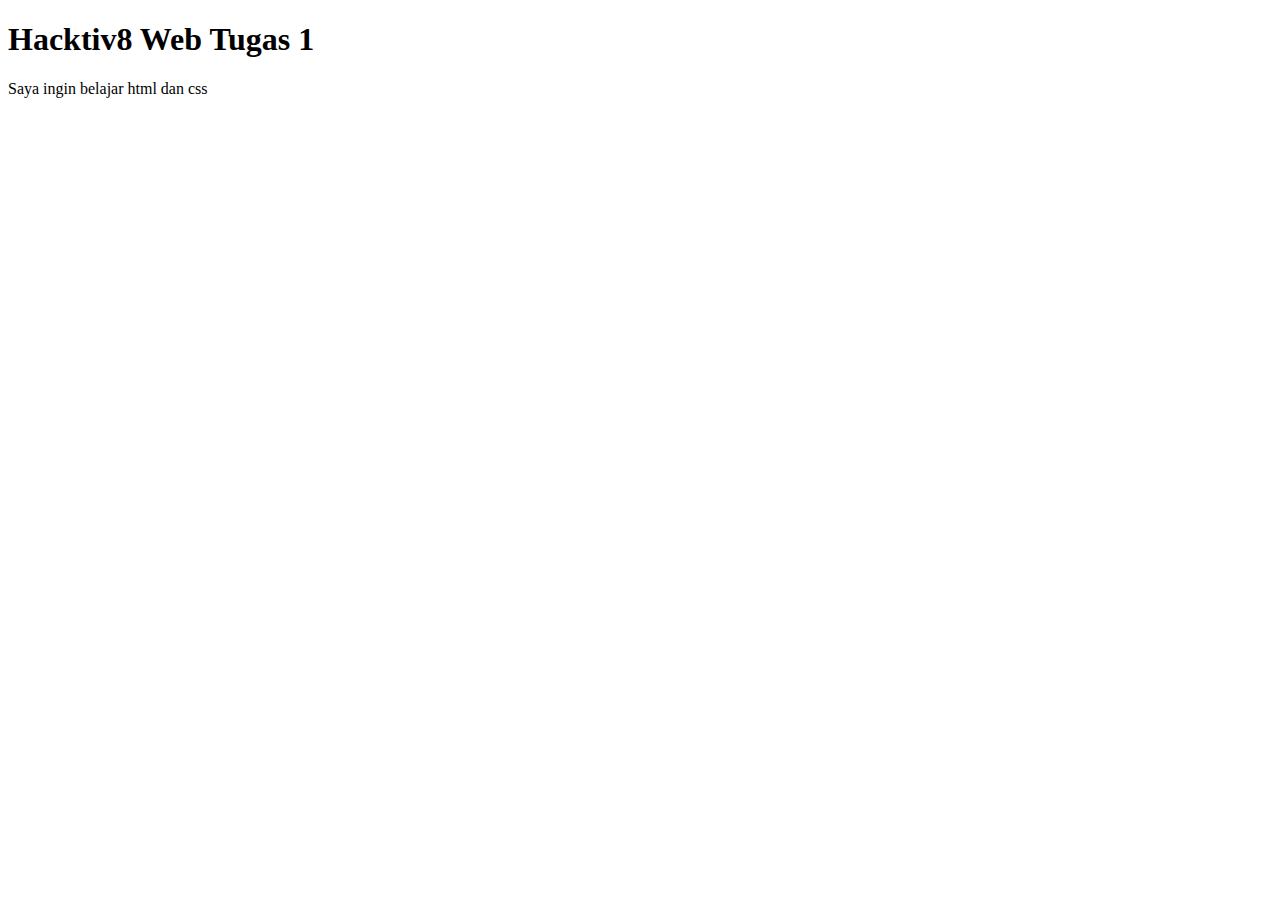
<file: Sesi-01/belajar_web/index.html>
<!DOCTYPE html>
<html lang="en">
<head>
    <meta charset="UTF-8">
    <meta name="viewport" content="width=device-width, initial-scale=1.0">
    <title>Tugas 1 - M Rafi Ilham</title>
</head>
<body>
    <h1>Hacktiv8 Web Tugas 1</h1>
    <p>Saya ingin belajar html dan css</p>
</body>
</html>
</file>
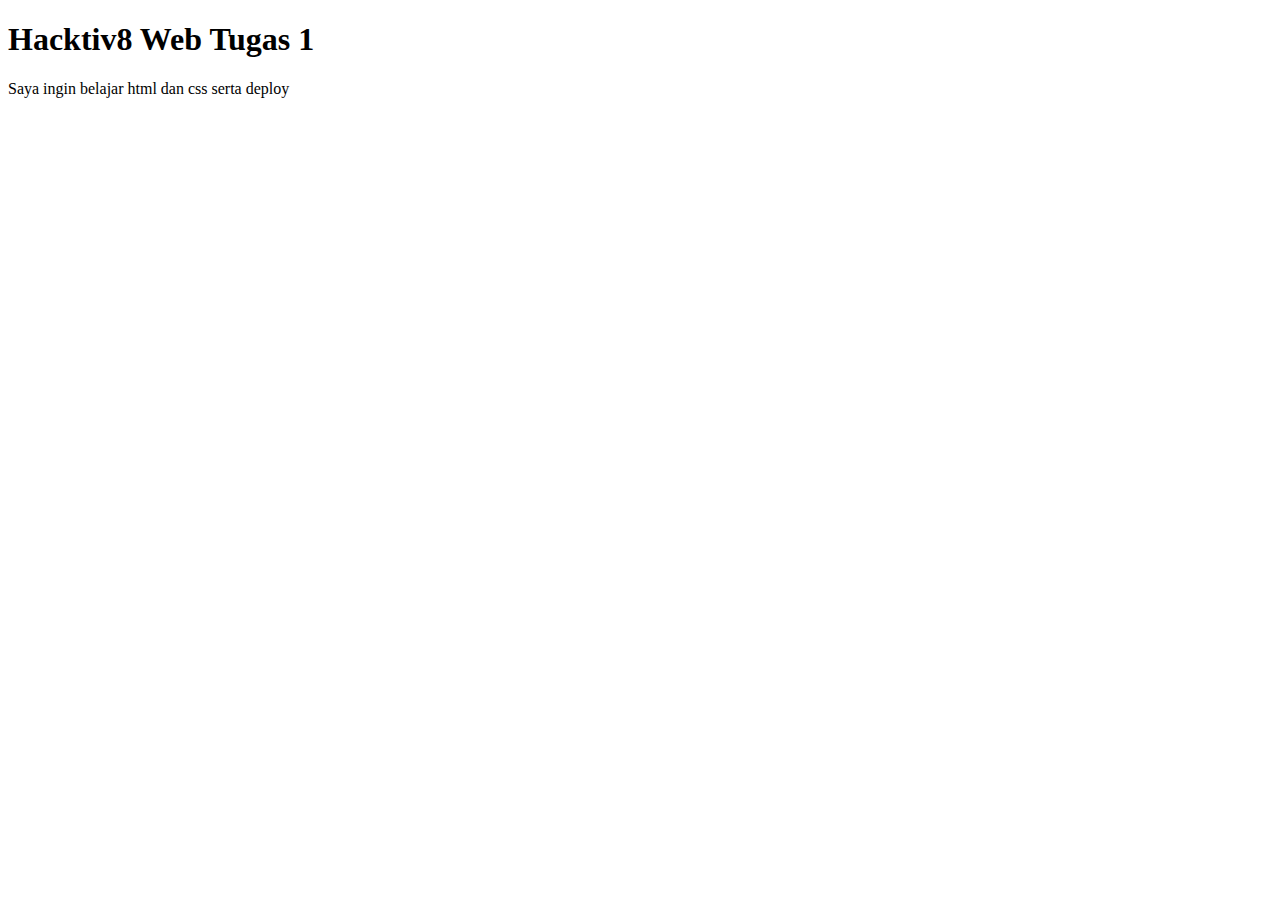
<file: Sesi-01/belajar_web/tugas1.html>
<!DOCTYPE html>
<html lang="en">
<head>
    <meta charset="UTF-8">
    <meta name="viewport" content="width=device-width, initial-scale=1.0">
    <title>M Rafi Ilham</title>
</head>
<body>
    <h1>Hacktiv8 Web Tugas 1</h1>
    <p>Saya ingin belajar html dan css serta deploy</p>
</body>
</html>
</file>
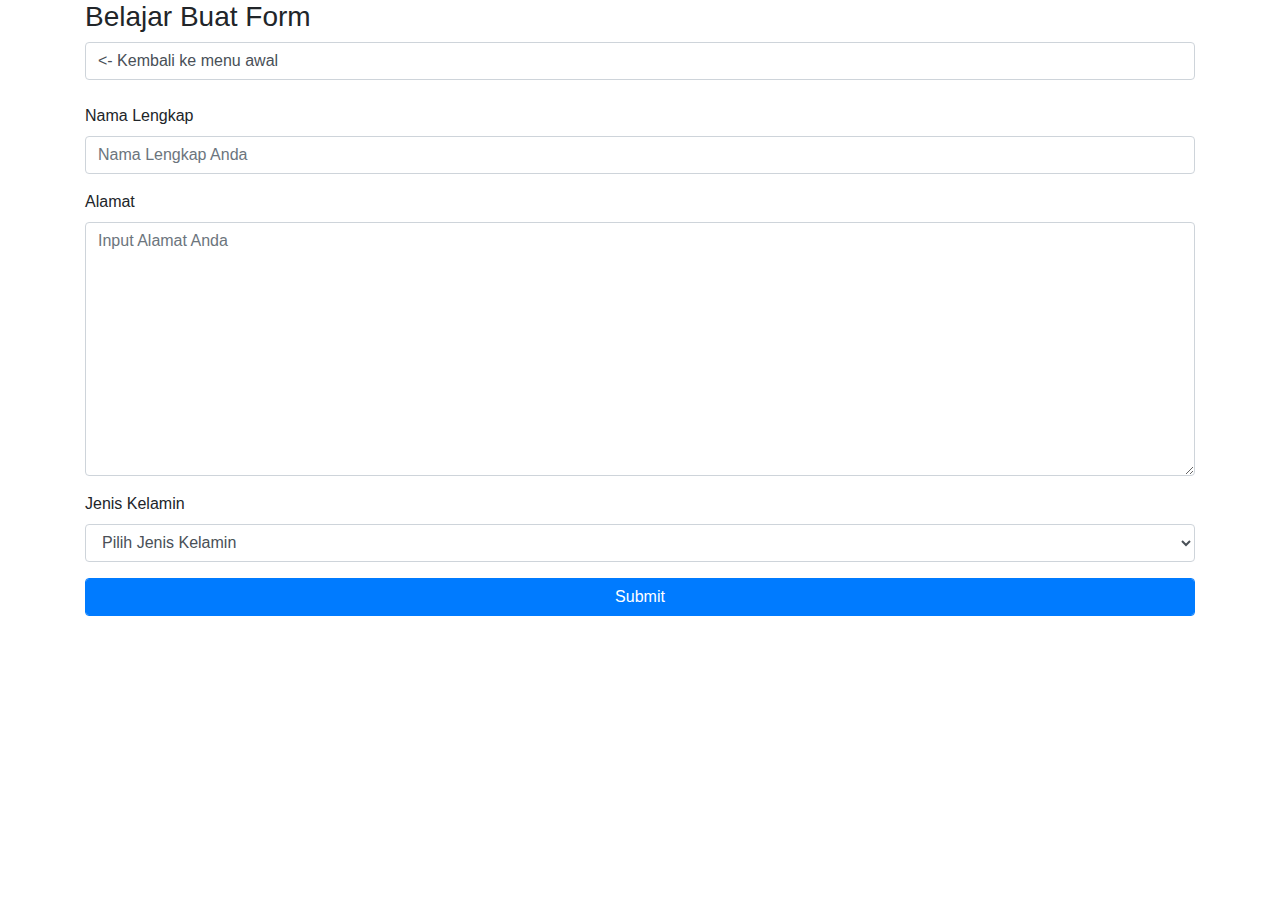
<file: Sesi-02/belajarWeb/index_form.html>
<!DOCTYPE html>
<html lang="en">
  <head>
    <meta charset="UTF-8" />
    <meta name="viewport" content="width=device-width, initial-scale=1.0" />
    <title>Belajar Buat Form</title>

    <!-- style -->
    <link
      rel="stylesheet"
      href="https://cdn.jsdelivr.net/npm/bootstrap@4.0.0/dist/css/bootstrap.min.css"
      integrity="sha384-Gn5384xqQ1aoWXA+058RXPxPg6fy4IWvTNh0E263XmFcJlSAwiGgFAW/dAiS6JXm"
      crossorigin="anonymous"
    />
  </head>
  <body class="container">
    <h3>Belajar Buat Form</h3>
    <a href="index_welcome.html" class="form-control"
      ><- Kembali ke menu awal</a
    >
    <br />
    <!-- parent form -->
    <form action="" id="sent_data">
      <!-- child -->
      <div class="form-group">
        <label for="nama_lengkap">Nama Lengkap</label>
        <input
          class="form-control"
          type="text"
          name="nama_lengkap"
          id="nama_lengkap"
          placeholder="Nama Lengkap Anda"
          required
        />
      </div>
      <div class="form-group">
        <label for="alamat">Alamat</label>
        <textarea
          class="form-control"
          name="alamat"
          id="alamat"
          cols="30"
          rows="10"
          placeholder="Input Alamat Anda"
          required

        ></textarea>
      </div>
      <div class="form-group">
        <label for="jenis_kelamin">Jenis Kelamin</label>
        <select name="jenis_kelamin" id="jenis_kelamin" class="form-control" required>
          <option value="" disabled selected>Pilih Jenis Kelamin</option>
          <option value="laki-laki">Laki-laki</option>
          <option value="perempuan">Perempuan</option>
        </select>
      </div>
      <button type="submit" class="form-control btn btn-primary">Submit</button>
    </form>

    <script
      src="https://code.jquery.com/jquery-3.2.1.slim.min.js"
      integrity="sha384-KJ3o2DKtIkvYIK3UENzmM7KCkRr/rE9/Qpg6aAZGJwFDMVNA/GpGFF93hXpG5KkN"
      crossorigin="anonymous"
    ></script>
    <script
      src="https://cdn.jsdelivr.net/npm/popper.js@1.12.9/dist/umd/popper.min.js"
      integrity="sha384-ApNbgh9B+Y1QKtv3Rn7W3mgPxhU9K/ScQsAP7hUibX39j7fakFPskvXusvfa0b4Q"
      crossorigin="anonymous"
    ></script>
    <script
      src="https://cdn.jsdelivr.net/npm/bootstrap@4.0.0/dist/js/bootstrap.min.js"
      integrity="sha384-JZR6Spejh4U02d8jOt6vLEHfe/JQGiRRSQQxSfFWpi1MquVdAyjUar5+76PVCmYl"
      crossorigin="anonymous"
    ></script>
  </body>
</html>
</file>
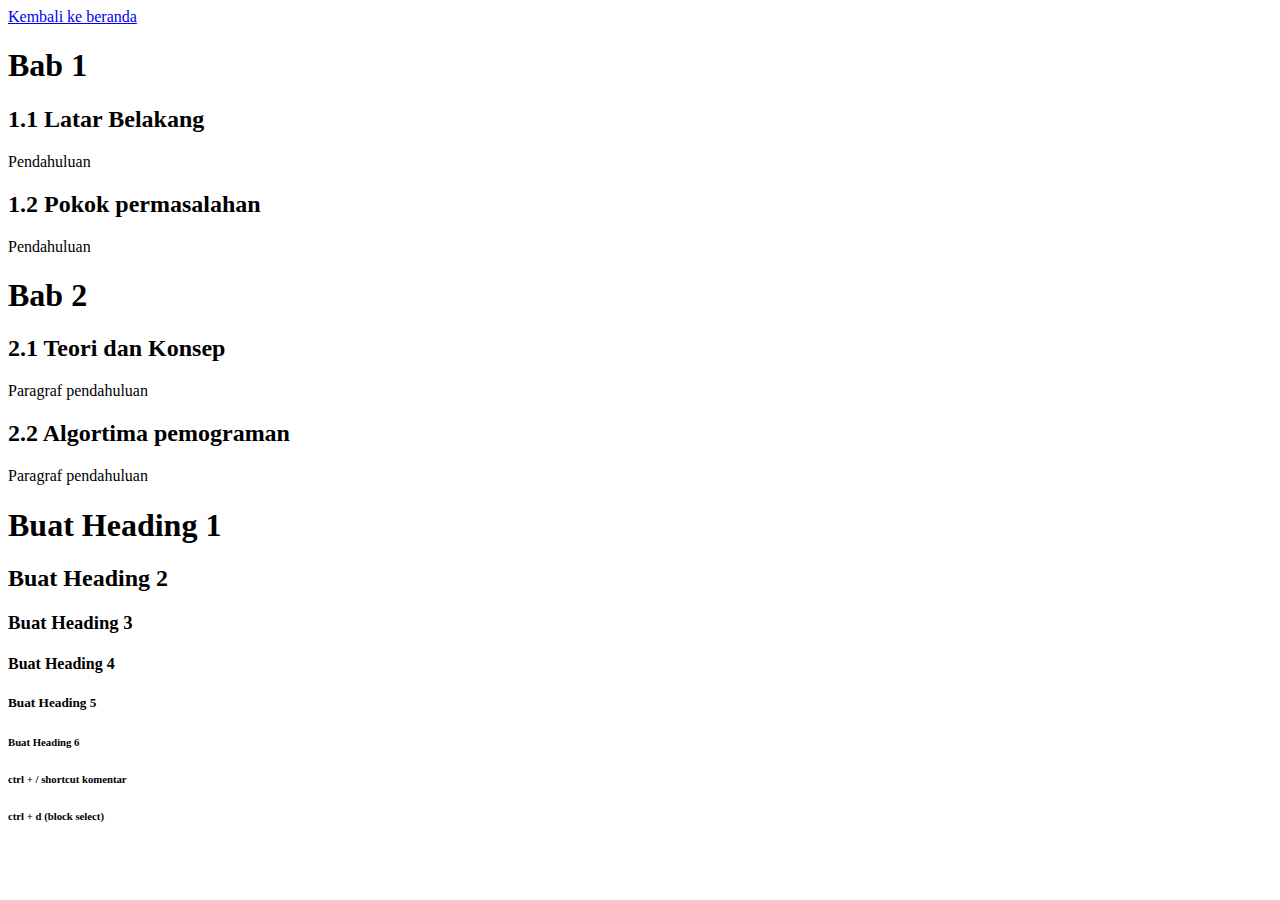
<file: Sesi-02/belajarWeb/index_heading.html>
<!DOCTYPE html>
<html lang="en">
  <head>
    <meta charset="UTF-8" />
    <meta name="viewport" content="width=device-width, initial-scale=1.0" />
    <title>Heading</title>
  </head>
  <body>
    <a href="index_welcome.html">Kembali ke beranda</a>
    <br />
    <h1>Bab 1</h1>
    <h2>1.1 Latar Belakang</h2>
    <p>Pendahuluan</p>

    <h2>1.2 Pokok permasalahan</h2>
    <p>Pendahuluan</p>

    <h1>Bab 2</h1>
    <h2>2.1 Teori dan Konsep</h2>
    <p>Paragraf pendahuluan</p>

    <h2>2.2 Algortima pemograman</h2>
    <p>Paragraf pendahuluan</p>

    <h1>Buat Heading 1</h1>
    <h2>Buat Heading 2</h2>
    <h3>Buat Heading 3</h3>
    <h4>Buat Heading 4</h4>
    <h5>Buat Heading 5</h5>
    <h6>Buat Heading 6</h6>
    <h6>ctrl + / shortcut komentar</h6>
    <h6>ctrl + d (block select)</h6>
  </body>
</html>
</file>
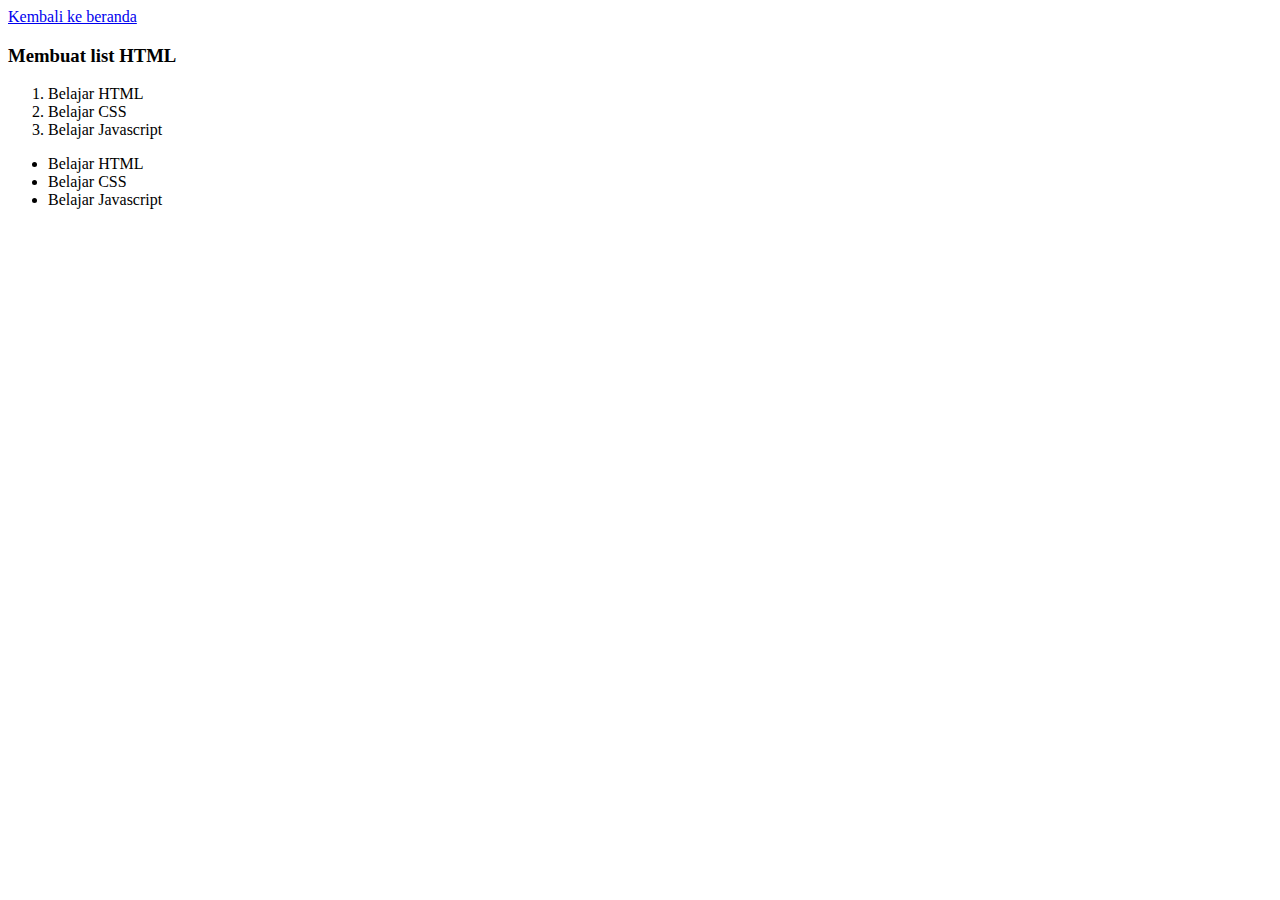
<file: Sesi-02/belajarWeb/index_list.html>
<!DOCTYPE html>
<html lang="en">
<head>
    <meta charset="UTF-8">
    <meta name="viewport" content="width=device-width, initial-scale=1.0">
    <title>List</title>
</head>
<body>
    <a href="index_welcome.html">Kembali ke beranda</a>
    <h3>Membuat list HTML</h3>
    <ol> 
        <li>Belajar HTML</li>
        <li>Belajar CSS</li>
        <li>Belajar Javascript</li>
      </ol>
      <!-- ul (un ordered list) -->
      
      <ul>
        <li>Belajar HTML</li>
        <li>Belajar CSS</li>
        <li>Belajar Javascript</li>
      </ul>
</body>
</html>
</file>
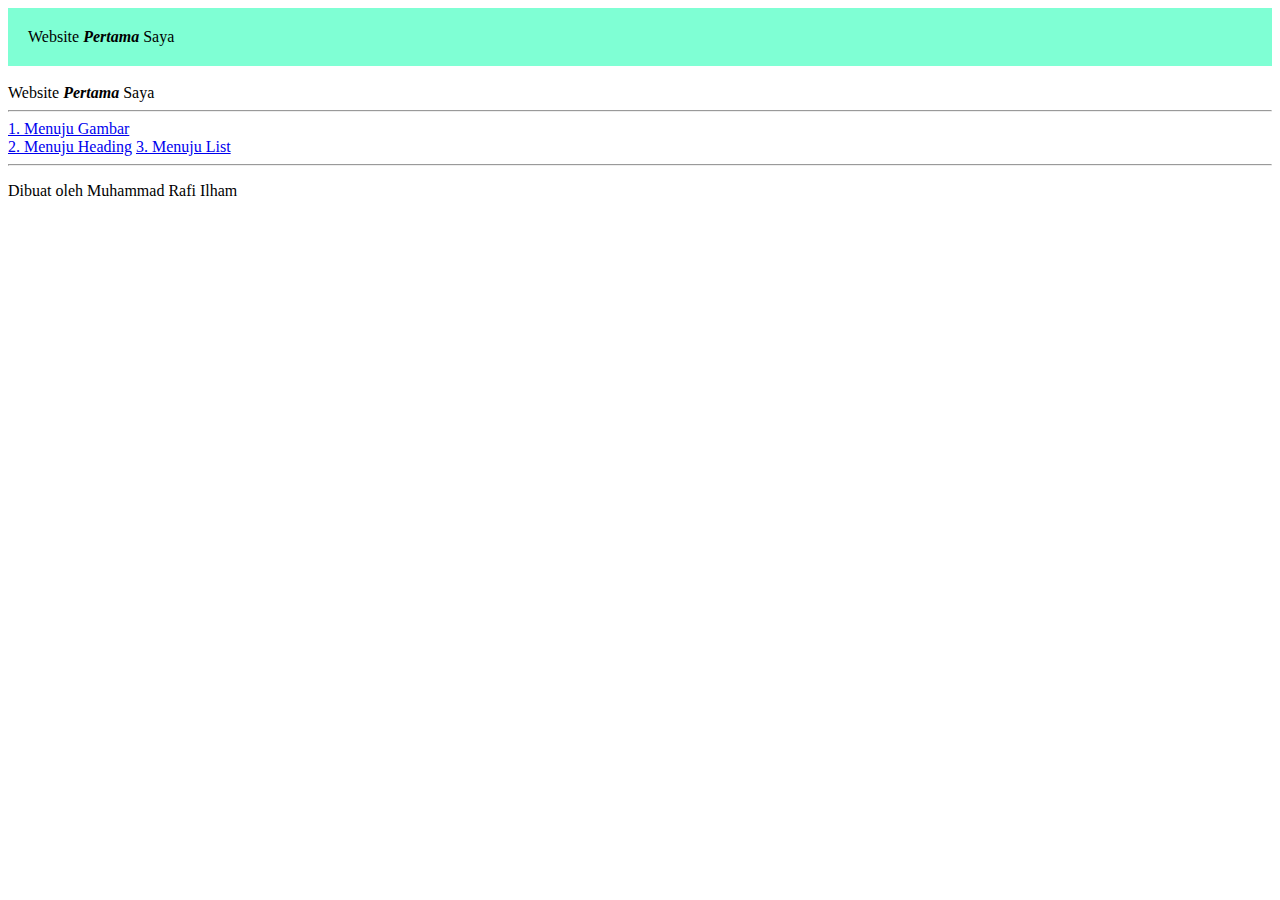
<file: Sesi-02/belajarWeb/index_welcome.html>
<!DOCTYPE html>
<html lang="en">
  <head>
    <meta charset="UTF-8" />
    <meta name="viewport" content="width=device-width, initial-scale=1.0" />
    <title>Membuat HTML</title>
  </head>
  <body>
    <div style="background-color: aquamarine; padding: 20px">
      Website <strong><em>Pertama</em></strong> Saya
    </div>

    <br />
    Website <b><i> Pertama</i></b> Saya
    <br />
    <hr />
    <a href="index_gambar.html">1. Menuju Gambar</a>
    <br />
    <a href="index_heading.html">2. Menuju Heading</a>
    <a href="index_heading.html">3. Menuju List</a>
    <br/>
    <hr />

    <p>Dibuat oleh Muhammad Rafi Ilham</p>
  </body>
</html>
</file>
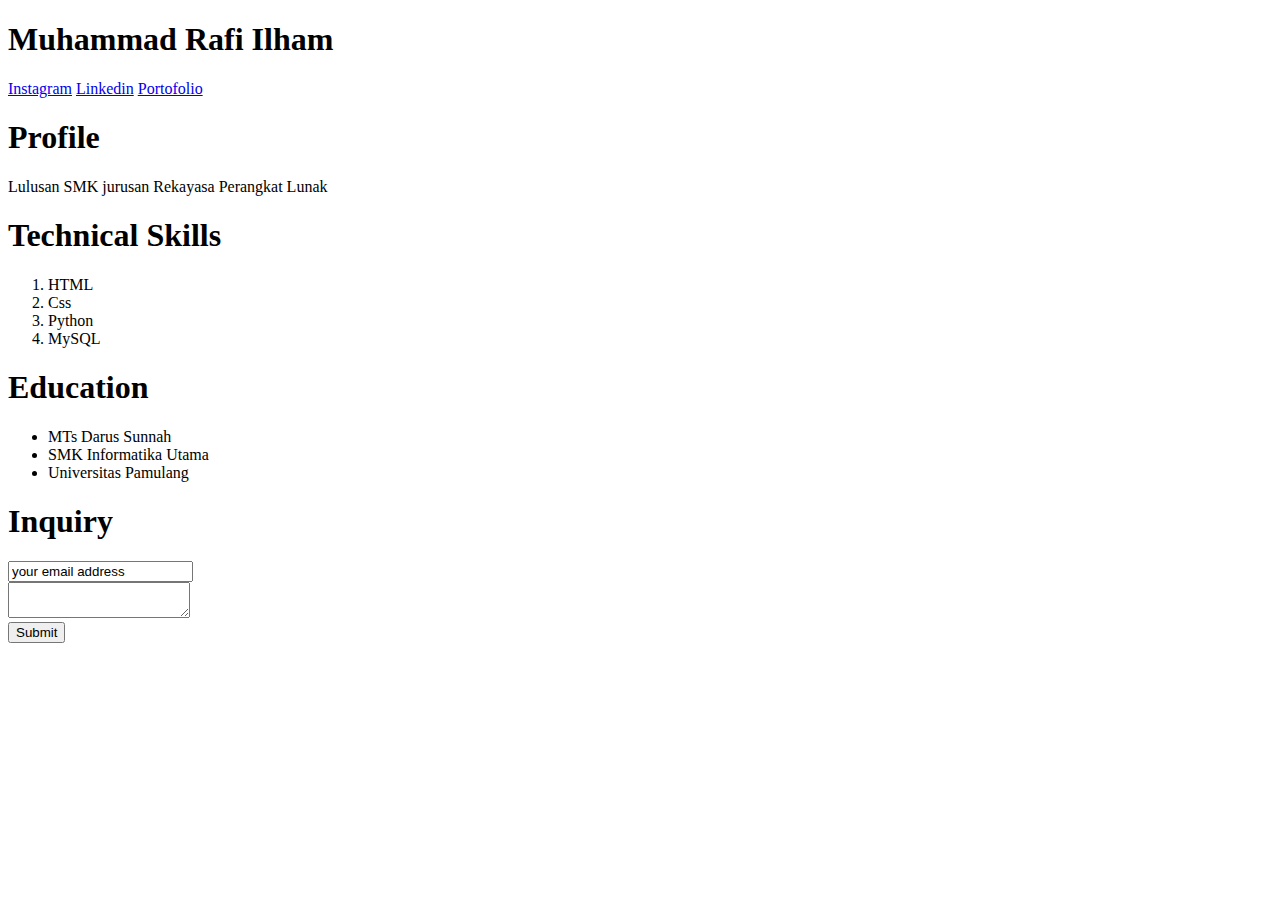
<file: Sesi-02/belajarWeb/tugas2.html>
<!DOCTYPE html>
<html lang="en">
<head>
    <meta charset="UTF-8">
    <meta name="viewport" content="width=device-width, initial-scale=1.0">
    <title>Curriculum Vitae</title>
</head>
<body>
    <div id="name">
        <h1>Muhammad Rafi Ilham</h1>
    </div>
    <div id="social-media">
        <a href="https://www.instagram.com/rafi.ilhamm/">Instagram</a>
        <a href="https://www.linkedin.com/login/in">Linkedin</a>
        <a href="https://e-learning.unpam.ac.id/">Portofolio</a>
    </div>
    <div id="profile">
        <h1>Profile</h1>
        <p>Lulusan SMK jurusan Rekayasa Perangkat Lunak</p>
    </div>
    <div id="technical-skills">
        <h1>Technical Skills</h1>
        <ol>
            <li>HTML</li>
            <li>Css</li>
            <li>Python</li>
            <li>MySQL</li>
        </ol>
    </div>
    <div id="education">
        <h1>Education</h1>
        <ul>
            <li>MTs Darus Sunnah</li>
            <li>SMK Informatika Utama</li>
            <li>Universitas Pamulang</li>
        </ul>
    </div>
    <div id="contact-me">
        <h1>Inquiry</h1>
        <form>
            <label for="email"></label>
            <input type="email" name="email" id="email" value="your email address">
            <br />
            <label for="question"></label>
            <textarea name="question" value="Your questions"></textarea>
            <br>
            <input type="submit" value="Submit">
        </form>
    </div>
</body>
</html>
</file>
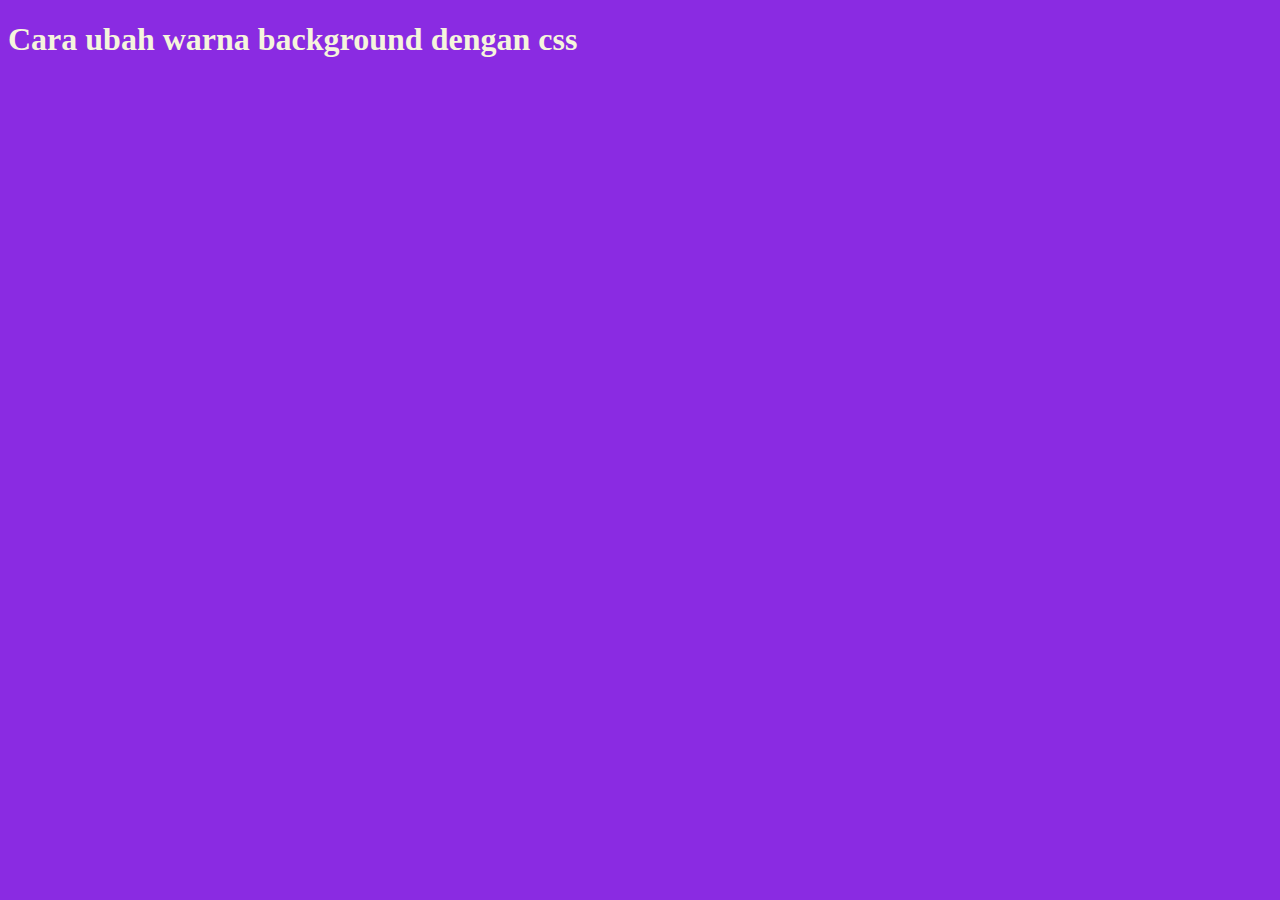
<file: Sesi-03/belajar_css/index_background.html>
<!DOCTYPE html>
<html lang="en">
<head>
    <meta charset="UTF-8">
    <meta name="viewport" content="width=device-width, initial-scale=1.0">
    <title>Document</title>
    <style>
        body {
            background-color: blueviolet;
            color: beige;
        }
    </style>
</head>
<body>
    <h1>Cara ubah warna background dengan css</h1>
</body>
</html>
</file>
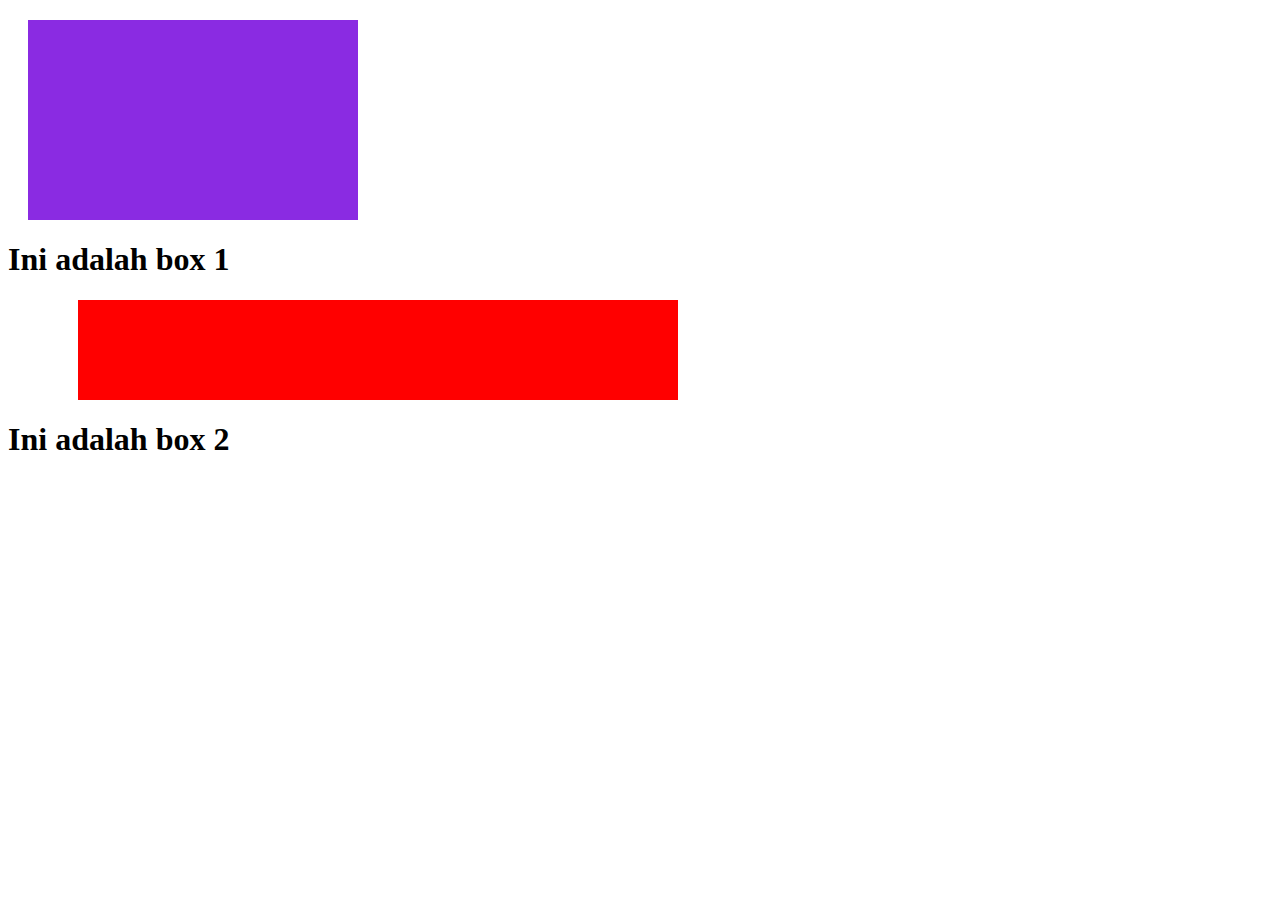
<file: Sesi-03/belajar_css/index_margin_padding.html>
<!DOCTYPE html>
<html lang="en">
<head>
    <meta charset="UTF-8">
    <meta name="viewport" content="width=device-width, initial-scale=1.0">
    <title>Document</title>
    <style>
        .box {
          background: blueviolet;
          height: 200px;
          width: 300px;
          margin: 20px;
          /* jarak luar */
      
          /* jarak dalam */
          padding-left: 30px;
        }
        .box-dua {
          background: red;
          height: 100px;
          width: 600px;
          margin-left: 70px;
        }
      </style>
      
</head>
<body>
    <div class="box"></div>
    <h1>Ini adalah box 1</h1>
    <div class="box-dua"></div>
    <h1>Ini adalah box 2</h1>
</body>
</html>
</file>
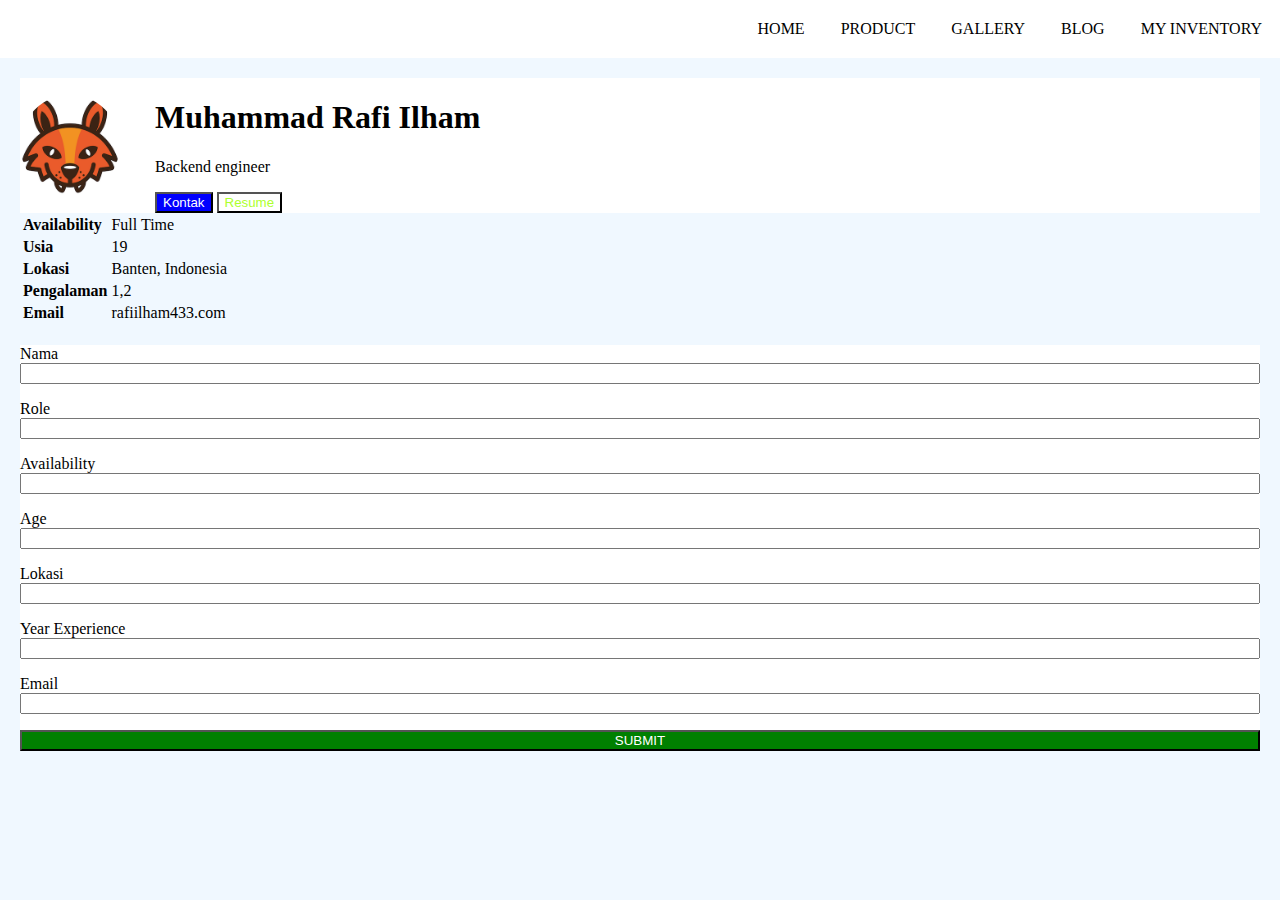
<file: Sesi-03/belajar_css/tugas3.html>
<html>
    <head>
        <title>Portfolio</title>
        <link rel="stylesheet" href="tugas3.css">
    </head>

    <body>
        <nav>
            <ul>
                <li><a href="#">home</a></li>
                <li><a href="#">product</a></li>
                <li><a href="#">gallery</a></li>
                <li><a href="#">blog</a></li>
                <li><a href="#">my inventory</a></li>
            </ul>
        </nav>

        <section>
            <div id="profile">
                <div class="profile-photo">
                    <img src="./assets/hacktiv8.png" alt="foto profil" class="round-image">
                </div>
                <div class="profile-text">
                    
                    <h1>Muhammad Rafi Ilham</h1>
                    <p>Backend engineer</p>
                    <div class="action">
                        <button class="button-1">Kontak</button>
                        <button class="button-2">Resume</button>
                    </div>
                </div>
            </div>

            <div id="detail">
                <table style="margin-right: 40px;";">
                    <tr>
                        <td><b>Availability</b></td>
                        <td>Full Time</td>
                    </tr>
                    <tr>
                        <td><b>Usia</b></td>
                        <td>19</td>
                    </tr>
                    <tr>
                        <td><b>Lokasi</b></td>
                        <td>Banten, Indonesia</td>
                    </tr>
                    <tr>
                        <td><b>Pengalaman</b></td>
                        <td>1,2</td>
                    </tr>
                    <tr>
                        <td><b>Email</b></td>
                        <td>rafiilham433.com</td>
                    </tr>
                </table>
            </div>
        </section>

        <section>
            <form action="return false;">
                <div>
                    <label for="nama">Nama</label>
                    <br>
                    <input type="text">
                </div>
                <div>
                    <label for="role">Role</label>
                    <br>
                    <input type="text">
                </div>
                <div>
                    <label for="availability">Availability</label>
                    <br>
                    <input type="text">
                </div>
                <div>
                    <label for="age">Age</label>
                    <br>
                    <input type="number">
                </div>
                <div>
                    <label for="lokasi">Lokasi</label>
                    <br>
                    <input type="text">
                </div>
                <div>
                    <label for="experience">Year Experience</label>
                    <br>
                    <input type="number">
                </div>
                <div>
                    <label for="email">Email</label>
                    <br>
                    <input type="email">
                </div>

                <input type="submit" value="SUBMIT">
            </form>
        </section>

    </body>
</html>
</file>
<file: Sesi-03/belajar_css/tugas3.css>
html {
  background-color: aliceblue;
}

body {
  margin: 0;
}

nav {
  background-color: white;
}

nav ul {
  display: flex;
  justify-content: flex-end;
}

nav ul li {
  list-style: none;
  margin: 20px 12px;
}

nav ul li a {
  text-decoration: none;
  color: #000000;
  text-transform: uppercase;
  padding: 6px;
}

nav ul li a:hover {
  background-color: aliceblue;
}

section {
  margin: 20px;
}

form {
  background-color: white;
}

form input {
  width: 100%;
  margin-bottom: 16px;
}

form input[type="submit"] {
  margin: 0;
  background-color: green;
  color: white;
  text-transform: uppercase;
  text-align: center;
}

/* tambahkan CSS untuk section profile disini */


#profile {
  background-color: white;
  display: flex;
  align-items: center;
}

.round-image {
  width: 100px; 
  height: 100px; 
  border-radius: 50%; 
  overflow: hidden; 
  margin-right: 35px; 
  border-color: #ff7f00;
}

.profile-text {
 
  align-items: center;
}

.button-1{
  background-color:blue;
  color: white;
}

.button-2{
  background-color: white;
  color:greenyellow;
}
</file>
